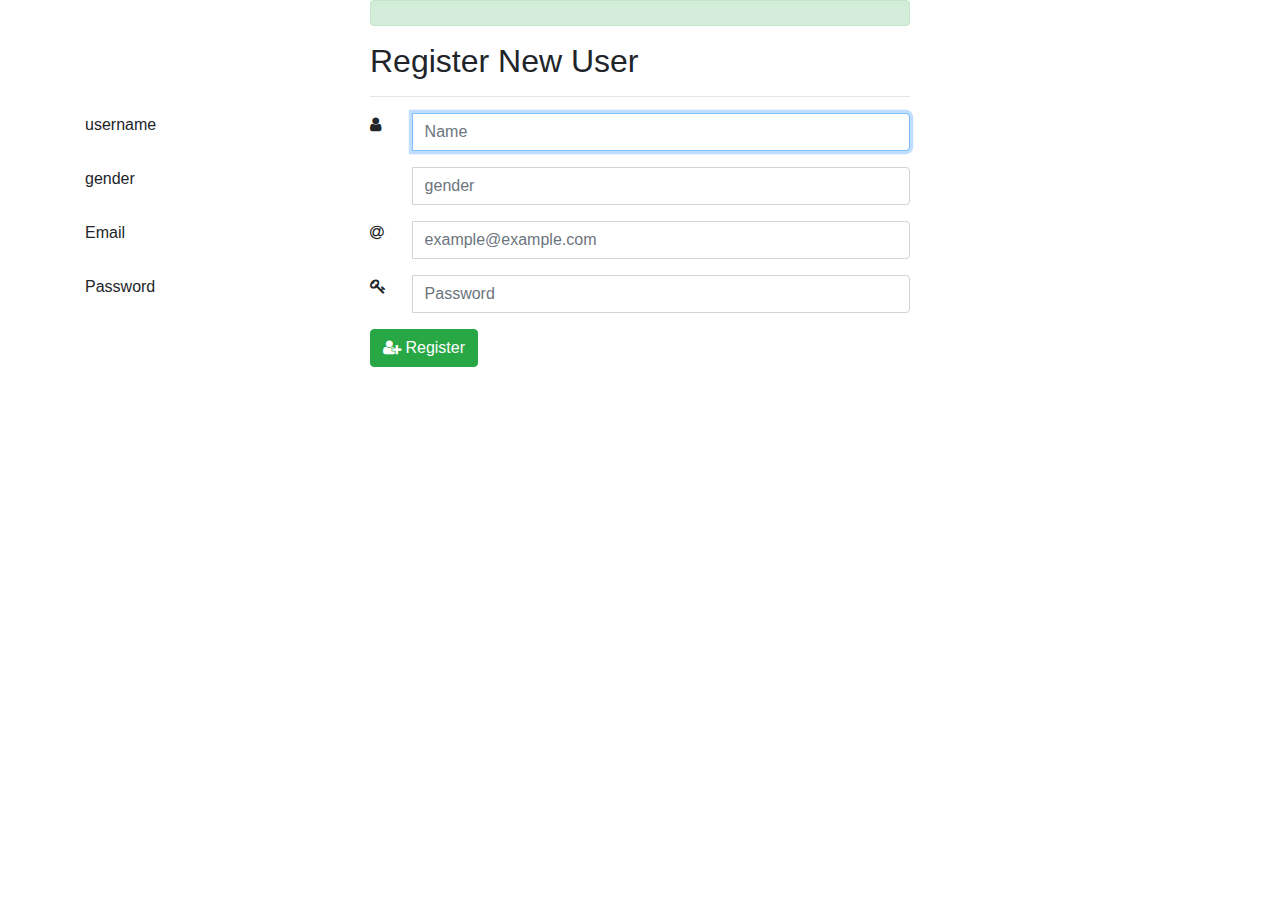
<file: frontend/src/app/app/signup.component.html>
<!DOCTYPE html>
<html lang="en" >
<head>
 <title>Sign up</title>
 <link href="https://maxcdn.bootstrapcdn.com/bootstrap/4.0.0/css/bootstrap.min.css" rel="stylesheet" id="bootstrap-css">
 <script src="https://maxcdn.bootstrapcdn.com/bootstrap/4.0.0/js/bootstrap.min.js"></script>
 <script src="https://code.jquery.com/jquery-1.11.1.min.js"></script>
 <link rel="stylesheet" href="https://maxcdn.bootstrapcdn.com/font-awesome/4.0.0/css/font-awesome.min.css">

</head>
<body
<div class="container">
     <form class="form-horizontal" role="form" method="POST" th:action="@{/signup}" th:object="${user}">
      <div class="row">
             <div class="col-md-3"></div>
             <div class="col-md-6">
              <div class="alert alert-success" role="alert" th:if="${msg}" th:utext="${msg}">
     </div>
             </div>
         </div>
         <div class="row">
             <div class="col-md-3"></div>
             <div class="col-md-6">
                 <h2>Register New User</h2>
                 <hr>
             </div>
         </div>
         <div class="row">
             <div class="col-md-3 field-label-responsive">
                 <label for="name">username</label>
             </div>
             <div class="col-md-6">
                 <div class="form-group">
                     <div class="input-group mb-2 mr-sm-2 mb-sm-0">
                         <div class="input-group-addon" style="width: 2.6rem"><i class="fa fa-user"></i></div>
                         <input type="text" th:field="*{username}" class="form-control" id="username"
                                placeholder="Name" required autofocus>
                     </div>
                 </div>
             </div>
         </div>
         <div class="row">
             <div class="col-md-3 field-label-responsive">
                 <label for="name">gender</label>
             </div>
             <div class="col-md-6">
                 <div class="form-group">
                     <div class="input-group mb-2 mr-sm-2 mb-sm-0">
                         <div class="input-group-addon" style="width: 2.6rem"></div>
                         <input type="text" th:field="*{gender}" class="form-control" id="gender"
                                placeholder="gender" required autofocus>
                     </div>
                 </div>
             </div>
         </div>
         <div class="row">
             <div class="col-md-3 field-label-responsive">
                 <label for="email">Email</label>
             </div>
             <div class="col-md-6">
                 <div class="form-group">
                     <div class="input-group mb-2 mr-sm-2 mb-sm-0">
                         <div class="input-group-addon" style="width: 2.6rem"><i class="fa fa-at"></i></div>
                         <input type="text" th:field="*{email}" class="form-control" id="email"
                                placeholder="example@example.com" required autofocus>
                     </div>
                 </div>
             </div>
             <div class="col-md-3">
                 <div class="form-control-feedback">
                         <span class="text-danger align-middle" th:if="${#fields.hasErrors('email')}" th:errors="*{email}">
                         </span>
                 </div>
             </div>
         </div>
         <div class="row">
             <div class="col-md-3 field-label-responsive">
                 <label for="password">Password</label>
             </div>
             <div class="col-md-6">
                 <div class="form-group has-danger">
                     <div class="input-group mb-2 mr-sm-2 mb-sm-0">
                         <div class="input-group-addon" style="width: 2.6rem"><i class="fa fa-key"></i></div>
                         <input type="password" th:field="*{password}" class="form-control" id="password"
                                placeholder="Password" required>
                     </div>
                 </div>
             </div>
             <div class="col-md-3">
                 <div class="form-control-feedback">
                         <span class="text-danger align-middle" th:if="${#fields.hasErrors('password')}" th:errors="*{password}">
                         </span>
                 </div>
             </div>
         </div>
         <div class="row">
             <div class="col-md-3"></div>
             <div class="col-md-6">
                 <button type="submit" class="btn btn-success"><i class="fa fa-user-plus"></i> Register</button>
             </div>
         </div>
     </form></div>
</body>
</html>
</file>
